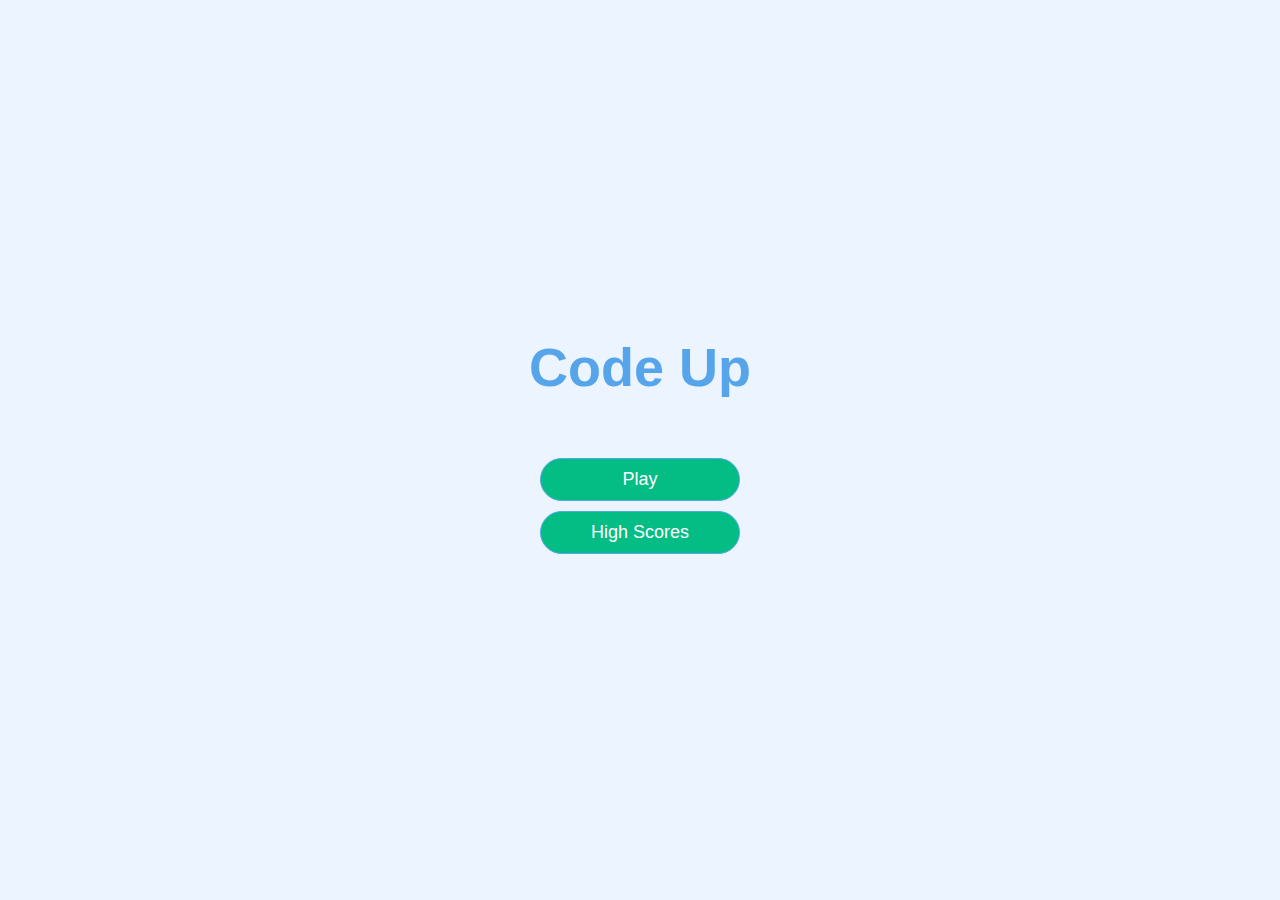
<file: index2.html>
<!DOCTYPE html>
<html lang="en">
  <head>
    <meta charset="UTF-8" />
    <meta name="viewport" content="width=device-width, initial-scale=1.0" />
    <meta http-equiv="X-UA-Compatible" content="ie=edge" />
    <title>Quick Quiz</title>
    <link rel="stylesheet" href="css/app.css" />
  </head>
  <body>
    <div class="container">
      <div id="home" class="flex-center flex-column">
        <h1>Code Up</h1>
        <h3></h3>
        <a class="btn" href="/game.html">Play</a>
        <a class="btn" href="/highscores.html">High Scores</a>
      </div>
    </div>
  </body>
</html>
</file>
<file: css/app.css>
:root {
    background-color: #ecf5ff;
    font-size: 62.5%;
  }
  
  * {
    box-sizing: border-box;
    font-family: 'Roboto', sans-serif;
    margin: 0;
    padding: 0;
    color: #333;
  }
  
  h1,
  h2,
  h3,
  h4 {
    margin-bottom: 1rem;
  }
  
  h1 {
    font-size: 5.4rem;
    color: #56a5eb;
    margin-bottom: 5rem;
  }
  
  h1 > span {
    font-size: 2.4rem;
    font-weight: 500;
  }
  
  h2 {
    font-size: 4.2rem;
    margin-bottom: 4rem;
    font-weight: 700;
  }
  
  h3 {
    font-size: 2.8rem;
    font-weight: 500;
  }
  
  /* UTILITIES */
  
  .container {
    width: 100vw;
    height: 100vh;
    display: flex;
    justify-content: center;
    align-items: center;
    max-width: 80rem;
    margin: 0 auto;
    padding: 2rem;
  }
  
  .container > * {
    width: 100%;
  }
  
  .flex-column {
    display: flex;
    flex-direction: column;
  }
  
  .flex-center {
    justify-content: center;
    align-items: center;
  }
  
  .justify-center {
    justify-content: center;
  }
  
  .text-center {
    text-align: center;
  }
  
  .hidden {
    display: none;
  }
  
  /* BUTTONS */
  .btn {
    border-radius: 25px;
    font-size: 1.8rem;
    padding: 1rem 0;
    width: 20rem;
    text-align: center;
    border: 0.1rem solid #56a5eb;
    margin-bottom: 1rem;
    text-decoration: none;
    color: white;
    background-color: #03BD85;
  }
  
  .btn:hover {
    cursor: pointer;
    box-shadow: 0 0.4rem 1.4rem 0 rgba(86, 185, 235, 0.5);
    transform: translateY(-0.1rem);
    transition: transform 150ms;
  }
  
  .btn[disabled]:hover {
    cursor: not-allowed;
    box-shadow: none;
    transform: none;
  }
  
  /* FORMS */
  form {
    width: 100%;
    display: flex;
    flex-direction: column;
    align-items: center;
  }
  
  input {
    margin-bottom: 1rem;
    width: 20rem;
    padding: 1.5rem;
    font-size: 1.8rem;
    border: none;
    box-shadow: 0 0.1rem 1.4rem 0 rgba(86, 185, 235, 0.5);
  }
  
  input::placeholder {
    color: #aaa;
  }
</file>
